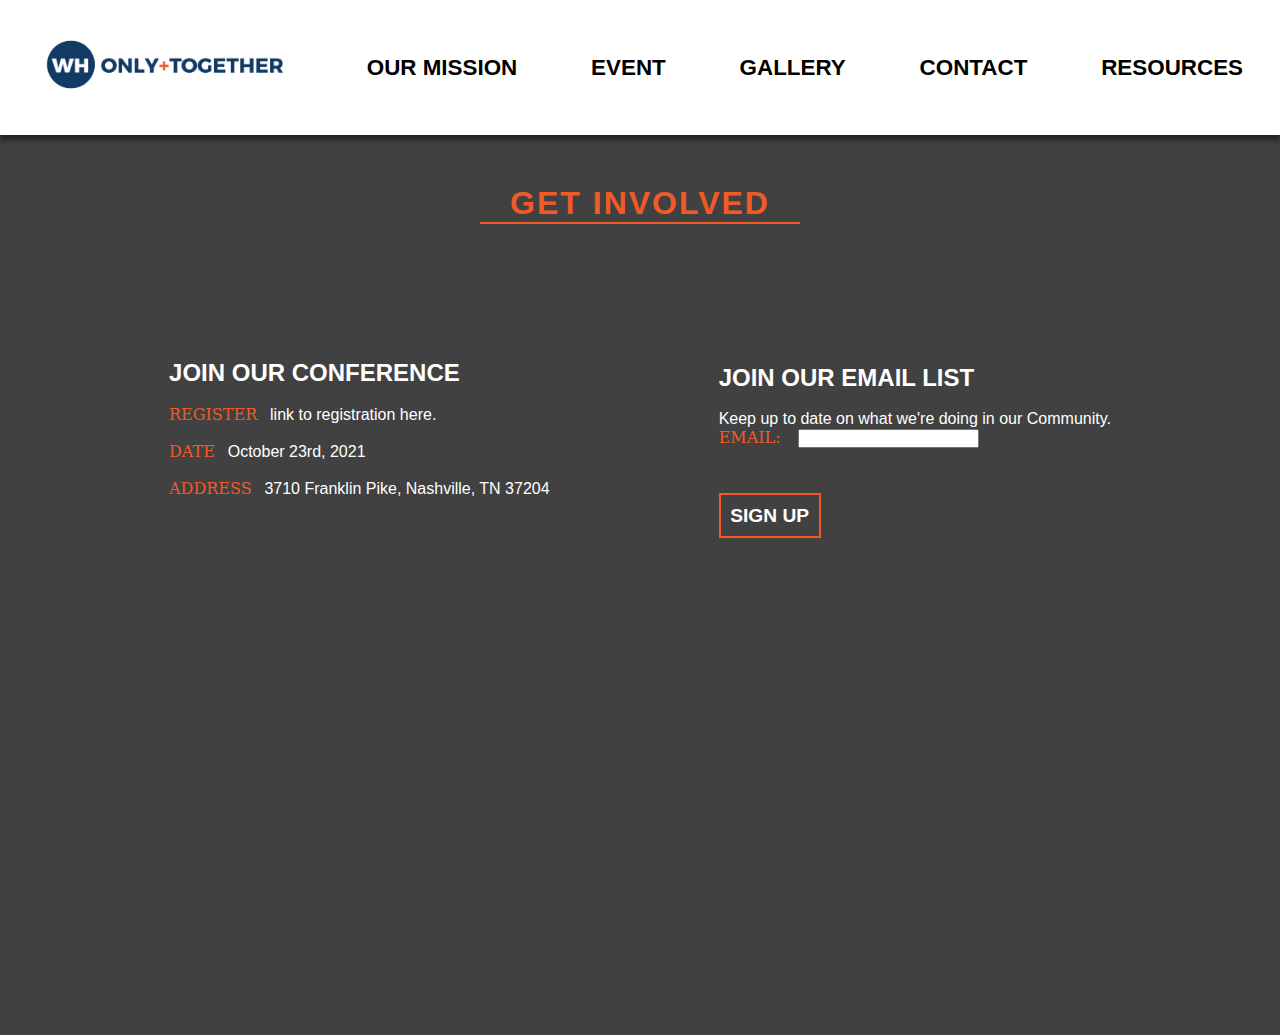
<file: contact.html>
<!DOCTYPE html>
<html lang="en">
    <head>
        <meta charset="UTF-8">
        <meta http-equiv="X-UA-Compatible" content="IE=edge">
        <meta name="viewport" content="width=device-width, initial-scale=1.0">
        <link rel="stylesheet" href="style.css">
        <link rel="preconnect" href="https://fonts.googleapis.com">
        <link rel="preconnect" href="https://fonts.gstatic.com" crossorigin>
        <link href="https://fonts.googleapis.com/css2?family=Poppins:wght@500&display=swap" rel="stylesheet"> 
        <title>Only Together</title>
    </head>
<body>
<header>
    <ul id="navbar">
        <a href="index.html"><img id="logo" src="Images/Only Together Logo rectanglee.png" alt="only together logo"></a>
        
        <li><a href="ourmission.html">Our Mission</a></li>
        <li><a href="event.html">Event</a></li>
        <li><a href="gallery.html">Gallery</a></li>
        <li><a href="contact.html">Contact</a></li>
        <li><a href="resources.html">Resources</a></li>
        <div id="burger">
            <div></div>
            <div></div>
            <div></div>
        </div>
    </ul>
</header>
<div id="contact">
    <div id="footer">
        <h1>Get Involved</h1>
        <div id="footer-container">
            <div>
                <h2>JOIN OUR CONFERENCE</h2>
                <div><span>REGISTER</span>link to registration here.</div>
                <div><span>DATE</span>October 23rd, 2021</div>
                <div><span>ADDRESS</span>3710 Franklin Pike, Nashville, TN 37204</div>
            </div>
            <div>
                <h2>JOIN OUR EMAIL LIST</h2>
                <div>Keep up to date on what we're doing in our Community.</div>
                <span>EMAIL:</span>
                <input type="text"><br>
                <input type="button" class="btn" value="SIGN UP">
            </div>
        </div>
    </div>
</div>
    <script src="script.js"></script>
</body>
</html>
</file>
<file: style.css>
* {
    margin: 0;
    padding: 0;
    font-family: 'Montserrat', sans-serif;
    color: black;
}

#logo {
    max-width: 20vw;
}

#burger {
    cursor: pointer;
    display: none;
}

#burger div:first-child {
    background: #F15A27;
    width: 40px;
    height: 6px;
    margin: 4px 0;
    border-top-left-radius: 4px;
    border-top-right-radius: 4px;
}

#burger div:nth-child(2) {
    background: #F15A27;
    width: 40px;
    height: 6px;
    margin: 4px 0;
}

#burger div:last-child {
    background: #F15A27;
    width: 40px;
    height: 6px;
    margin: 4px 0;
    border-bottom-left-radius: 4px;
    border-bottom-right-radius: 4px;
}

.active-page {
    color: #F15A27;
}

#logo2 {
    margin-top: 10vh;
    max-width: 40vw;
}

#navbar {
    display: flex;
    align-items: center;
    max-width: 100%;
    height: 15vh;
    margin: 0 auto;
    justify-content: space-around;
    z-index: 5;
    background: white;
    position: relative;
    transform: translateY(0);
    transition: transform 0.3s ease;
}

#navbar::after
{
    box-shadow: 0px 5px 5px rgb(34, 34, 34);
 content: '';
 display: block;
 height: 100%;
 position: absolute;
 top: 0;
 width: 100%;
 pointer-events: none;
}

#navbar li {
    list-style: none;
}

#navbar a {
    text-decoration: none;
    text-transform: uppercase;
    text-decoration-color: none;
    font-size: 1.4em;
    font-weight: 800;
}

#navbar a:hover {
    text-decoration: underline;
}

#landing-container {
    display: flex;
    align-items: center;
    justify-content: center;
    max-width: 100%;
    height: 85vh;
    
}

#landing-container div {
    display: flex;
    flex-direction: column;
    align-items: center;
    background: rgba(0, 0, 0, 0.8);
    min-width: 75vw;
    height: 100%;
}

#landing-background {
    background-image: url('Images/Gallery/gallery-image-121.jpg');
    z-index: -1;
    background-size: 100vw 110vh;
    background-repeat: no-repeat;
    position: fixed;
    width: 100vw;
    height: 100vh;
    top: 0;
    left: 0;
    right: 0;
}

#landing-text {
    margin-bottom: 5vh;
    font-size: 1.4em;
    max-width: 40ch;
    text-align: center;
    letter-spacing: 1px;
    color: white;
    font-family: 'Lora', serif;
}

.btn {
    color: white;
    background: rgba(0,0,0,0);
    
    border: 2px solid #F15A27;
    font-size: 1.5vw;
    font-weight: 700;
    padding: 0.5em;
    margin: 0 1em;
    cursor: pointer;
    transition: background 0.3s ease-in;
    position: relative;
    z-index: 1;
    max-width: 15vw;
}

.btn a {
    text-decoration: none;
    color: white;
}


.btn:hover {
    background: #F15A27;
}

.container-gallery {
    max-width: 1600px;
    padding: 50px 20px;
    margin: 0 auto;
}

#gallery {
    display: grid;
    grid-template-columns: repeat(auto-fit, minmax(320px, 1fr));
    grid-gap: 20px;
}

.galleryImg {
    max-width: 100%;
    max-height: 300px;
    border-radius: 5px;
    transition: transform 0.25s;
    cursor: pointer;
}

.galleryImg:hover {
    transform: translateY(-2px);
    box-shadow: 3px 3px 10px black;
}

#popup {
    position: fixed;
    top: 0;
    left: 0;
    bottom: 0;
    right: 0;
    background: rgba(0,0,0, 0.95);
    display: flex;
    justify-content: center;
    align-items: center;
    transform: translateY(-100%);
    transition: transform 0.25s;
    padding: 50px;
    z-index: 5;
}

#selectedImage {
    max-height: 100%;
}

#event-title {
    background-image: url("Images/colored\ sands.jpg");
    z-index: -1;
    background-size: cover;
    
    background-repeat:repeat;
  
    height: 100vh;
    z-index: -5;
    display: flex;
    align-items: center;
    justify-content: center;
}

#event-title-box {
    background-color: #163A64;
    color: white;
    padding: 50px 100px;
    display: flex;
    align-items: center;
    justify-content: center;
    flex-flow:column;
    position: relative;
}

#event-title-box:before {
    position: absolute;
    border: 4px solid #163A64;
    content: '';
    top: -18px;
    left: -18px;
    width: 100%;
    height: 100%;
    pointer-events: none;
}

#event-title-box:after {
    position: absolute;
    border: 4px solid #163A64;
    content: '';
    bottom: -18px;
    right: -18px;
    width: 100%;
    height: 100%;
    pointer-events: none;
}

#event-title-box img {
    width: 30vw;
    margin-bottom: 5vh;
}

#event-title-box h1 {
    color: white;
    font-family: Lora, serif;
    text-transform:uppercase;
}

#event-title-box span {
    color: #F15A27;
    font-family: Lora, serif;
    text-transform:uppercase;
}

#event-details {
    display: flex;
    align-items: center;
    justify-content: center;
    height: 100vh;
}

#event-details h1 {
    color: #163A64;
    font-size: 2.5em;
    font-weight: 700;
    margin-bottom: 5vh;
}

#event-container {
    display: flex;
    align-items: flex-start;
    justify-content: space-between;
}

#event-container div {
    margin: 0 5vw;
}

#event-details p {
    font-size: 1.2em;
    margin: 1.5vh auto;
}

#event-container a {
    font-family: Lora, 'serif';
    text-decoration: none;
    color:#F15A27;
    position: relative;
    top: 5vh;
    left: 1.8vw;
    font-size: 1.2em;
}

#event-container a:hover::before {
    transform: rotate(225deg);
}

#event-container a::before {
    background:#F15A27;
    content: '';
    position: absolute;
    width: 12px;
    height: 12px;
    transform:rotate(45deg);
    transition: transform 0.3s;
    left: -1.6vw;
    top: 1.5vh;
    clip-path: polygon(20% 0%, 0% 20%, 30% 50%, 0% 80%, 20% 100%, 50% 70%, 80% 100%, 100% 80%, 70% 50%, 100% 20%, 80% 0%, 50% 30%);
}

#speaker-bios {
    min-height: 100vh;
}

#speaker-bios h1 {
    color: white;
    background: #163A64;
    text-align: center;
    padding: 25px;
    font-weight: 800;
    letter-spacing: 2px;
}

#bios-container {
    display: flex;
    justify-content: center;
    align-items: center;
}

#bios-node-container {
    display: flex;
    justify-content: center;
    align-items: flex-start;
    flex-wrap: wrap;
}

#bios-node-container h2 {
    color: #163A64;
    text-transform: uppercase;
    display: inline;
    text-align: right;
    max-width: 50%;
}

#bios-node-container h3 {
    color: #F15A27;
    font-family: Lora, 'serif';
    text-transform: uppercase;
    display: inline-block;
    width: 12vw;
    font-size: 1em;
}

#bios-node-container > div {
    max-width:30%;
    margin: 5%;
    display: flex;
    flex-wrap: wrap;
}

#bios-node-container p {
    width: 40ch;
    line-height: 2.4;
}

#bios-node-container img {
    width: 10vw;
    border-radius: 4px;
    margin: 0 2vw 1vw 0;
}

#footer {
    min-height: 100vh;
    background: rgb(65, 65, 65);
}

#footer h1 {
    text-align: center;
    color: #F15A27;
    padding: 50px 0 0 0;
    text-transform: uppercase;
    font-weight: 800;
    letter-spacing: 2px;
    position: relative;
    min-width: 15vw;
    max-width: 25vw;
    margin: 0 auto;
    border-bottom:#F15A27 2px solid;
}


#footer-container {
    display: flex;
    align-items: center;
    justify-content: space-evenly;
}

#footer-container h2 {
    color: white;
}

#footer-container span {
    color: #F15A27;
    font-family: Lora, 'serif';
    margin: 2vh 1vw 2vh 0;
}

#footer-container > div {
    margin-top: 15vh;
}

#footer-container > div div {
    color: white;
    margin-top: 2vh;
}


#footer-container .btn {
    margin-left: 0;
    position: relative;
    top: 5vh;
}

#resources h2 {
    color:white;
    text-align:center;
    background: #F15A27;
    padding: 12px;
    text-transform: uppercase;
    letter-spacing: 2px;
    font-family: Lora, 'serif'
}


#resources-container {
    display: flex;
    justify-content: space-around;
    align-items: center;
    flex-wrap: wrap;
    margin-top: 5vh;
}

#resources-container div {
    min-width: 40%;
    min-height: 30vh;
   margin-bottom: 10vh;
}

#resources-container div:last-child {
    flex-grow: 1;
}

#resources-container li {
    list-style-type: none;
    text-transform:none;
    text-decoration: none;
    text-align: center;
    line-height: 1.4em;
    padding: 10px 0;
}

#resources-container a {
    text-transform:none;
    text-decoration: none;
}

#resources-container a:hover {
    text-decoration: underline;
}

#resources-container iframe {
    margin: 25px;
}

.our-mission {
    min-height: 80vh;
    display: flex;
    justify-content: space-evenly;
    align-items: center;
    width: 100%;
    margin: 1vh 0 0 0;
}

.our-mission div {
    display: flex;
    justify-content: center;
    align-items: center;
    flex-direction: column;
    max-width: 40%;
    text-align: center;
}

.our-mission span {
    font-family: Lora, 'serif';
    margin: 25px;
    font-size: 1.4em;
}

.our-mission p {
    line-height: 2.4em;
    max-width: 40ch;
}

.our-mission img {
    max-width: 85%;
    border: 2px solid #F8B625;
}

.blue {
    color:#163A64;
}

.orange {
    color: #F15A27;
}

@media only screen and (max-width: 780px) {

    #footer-container {
        flex-flow: column;
    }

    .btn {
        font-size: 2vw;
    }

    #logo2 {
        max-width: 60vw;
    }

    #landing-background {
        background-size: 150vw 110vh;
        background-repeat: no-repeat;
        position: fixed;
        width: 100vw;
        height: 100vh;
        top: 0;
        left: 0;
        right: 0;
    }

    #logo {
        display: none;
    }

    #navbar {
        display: flex;
        position: absolute;
        flex-flow:column;
        align-items:center;
        min-width: 100%;
        min-height: 50%;
        margin: 0 auto;
        justify-content: space-around;
        transform: translateY(-82%);
    }

    #burger {
        display:block;
    }

    .container-gallery {
        position: relative;
        top: 5vh;
    }

    #contact {
        position: relative;
        top: 5vh;
    }

    #footer h1 {
        font-size: 1.8em;
        min-width: 180px;
        max-width: 300px;
    }

    #resources {
        overflow-x: hidden;
    }

    #resources iframe {
        max-width: 55%;
    }

    .our-mission {
        min-height: 80vh;
        display: flex;
        justify-content: space-evenly;
        align-items: center;
        width: 100%;
        margin: 1vh 0 0 0;
    }

    .column {
        flex-direction: column;
    }

    .column-reverse {
        flex-direction: column-reverse;
    }

    .our-mission p {
        max-width: 80ch;
    }

    .our-mission div {
        max-width: 70%;
        margin: 7vh auto;
    }

    #event-details {
       overflow-x: hidden;
       overflow-y:hidden;
       margin: 10vh 0;
    }

    #event-container {
        flex-direction: column;
        align-items: flex-start;
        justify-content: space-between;
        position: relative;
        top: 5vh;
        overflow-y:hidden;
    }

    #event-container div {
        margin: 5vh auto;
    }

    #event-container a::before {
        left: -3vw;
    }

    #bios-node-container {
        display: flex;
        justify-content: center;
        align-items: center;
        flex-wrap: nowrap;
        flex-direction: column;
    }

    #bios-node-container img {
        width: 30vw;
        border-radius: 4px;
        margin: 5vh 0;
    }

    #bios-node-container p {
        width: 40ch;
        line-height: 2;
    }

    #bios-node-container > div {
        max-width:50%;
        margin: 5%;
        display: flex;
        flex-wrap: wrap;
    }
}

@media only screen and (max-width: 600px) {
    #event-title-box {
        padding: 30px 30px;
    }

    #event-title-box h1 {
        font-size: 1.7em;
    }
}

@media only screen and (max-width: 360px) {

    #logo2 {
        max-width: 90vw;
    }

    .btn {
        font-size: 3vw;
        min-width: 75px;
    }

    #landing-background {
        background-size: 175vw 110vh;
        background-repeat: no-repeat;
        position: fixed;
        width: 100vw;
        height: 100vh;
        top: 0;
        left: 0;
        right: 0;
    }

    #logo {
        max-width: 55vw;
    }

    #footer h1 {

        padding: 50px 0 0 0;
        text-transform: uppercase;
        font-weight: 800;
        letter-spacing: 2px;
        position: relative;
        min-width: 180px;
        max-width: 300px;
        margin: 0 auto;
        border-bottom:#F15A27 2px solid;
        font-size: 1.6em;
    }

    #footer .btn {
        min-width: 150px;
        font-size: 15px;
    }

    #footer-container > div {
        margin: 15vh 25px 25px 25px
    }

    #event-title-box {
        background-color: #163A64;
        color: white;
        padding: 30px 30px;
        display: flex;
        align-items: center;
        justify-content: center;
        flex-flow:column;
        position: relative;
    }

    #event-title-box:before {
        position: absolute;
        border: 3px solid #163A64;
        content: '';
        top: -9px;
        left: -9px;
        width: 100%;
        height: 100%;
        pointer-events: none;
    }
    
    #event-title-box:after {
        position: absolute;
        border: 3px solid #163A64;
        content: '';
        bottom: -9px;
        right: -9px;
        width: 100%;
        height: 100%;
        pointer-events: none;
    }

    #event-title-box h1 {
        font-size: 1.6em;
    }

    #event-title-box #logo3 {
        min-width: 60vw;
    }

    #resources iframe {
        max-width: 75%;
    }

    .our-mission img {
        max-width: 100%;
    }

    #bios-node-container {
       overflow-x: hidden;
    }

    #event-title {
        overflow-x: hidden;
    }

    #event-title h1 {
        font-size: 1.5em;
    }

    #event-details {
        overflow-x: hidden;
    }

    #event-details h1 {
        font-size: 2em;
        font-weight: 700;
        margin-bottom: 5vh;
    }

    #event-container > div {
        margin: 30px;
    }

    #event-container a::before {
        left: -4.8vw;
        
    }

    #event-container iframe {
        max-width: 100%;
    }
}
</file>
